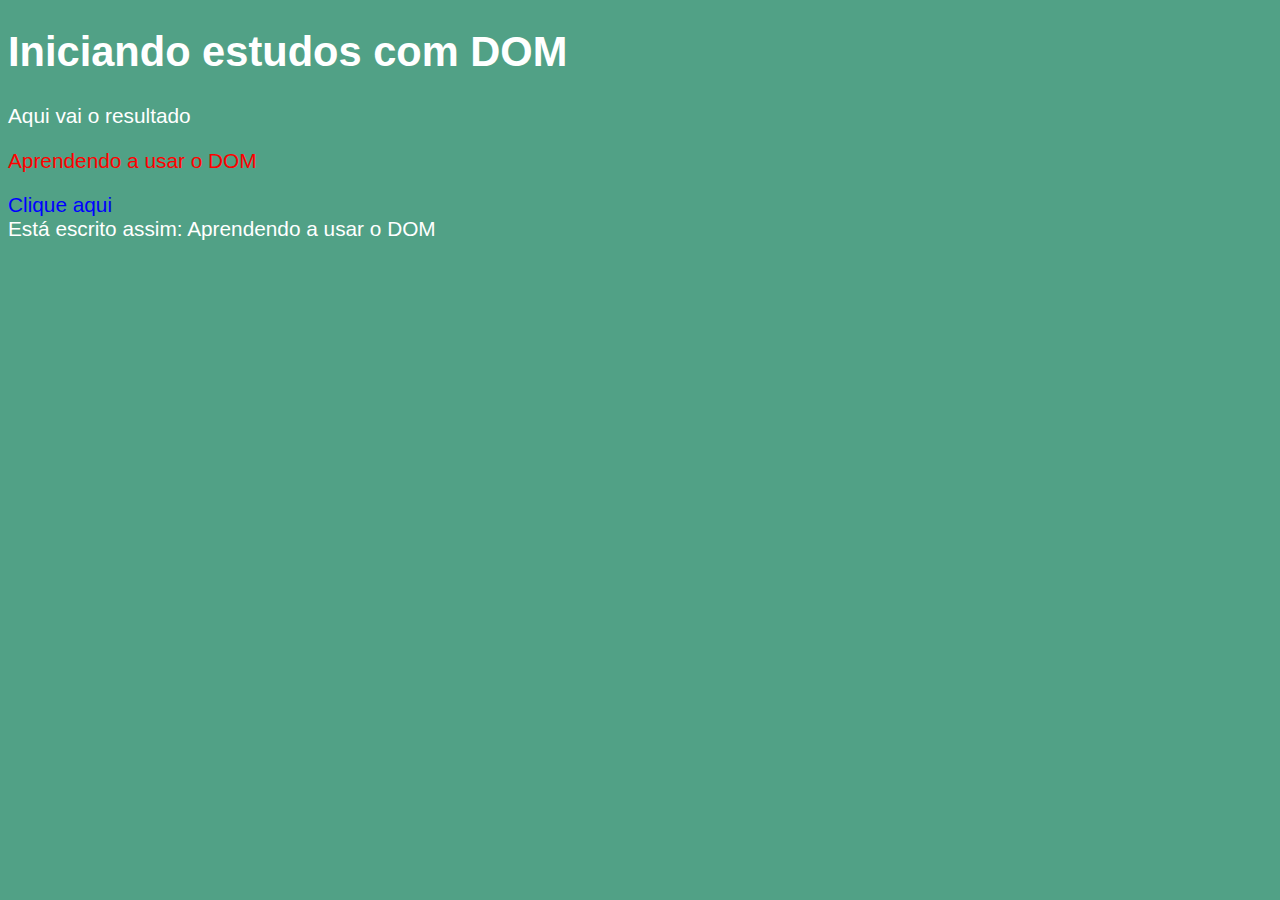
<file: aula09/index.html>
<!DOCTYPE html>
<html lang="pt-BR">
<head>
    <meta charset="UTF-8">
    <meta http-equiv="X-UA-Compatible" content="IE=edge">
    <meta name="viewport" content="width=device-width, initial-scale=1.0">
    <title>Primeiros passos com DOM</title>

    <style>
        body {
            background-color: rgba(8, 122, 84, 0.705);
            color: white;
            font: normal 1.3em Arial;
        }

    </style>

</head>
<body>
    
    <h1>Iniciando estudos com <strong>DOM</strong></h1>
    
    <p>Aqui vai o resultado</p>

    <p>Aprendendo a usar o DOM</p>

    <div id="mnsg">Clique aqui</div>

    <script>
        var p1 = window.document.getElementsByTagName("p")[1]
        window.document.write('Está escrito assim: ' + p1.innerHTML)
        p1.style.color = 'red'

        /* por id
        var d = window.document.getElementById("mnsg")
        d.style.background = 'green'
        d.innerText = 'Estou aguardando...'
        */

        var d = document.querySelector('div#mnsg')
        d.style.color = "blue"


    </script>

</body>
</html>
</file>
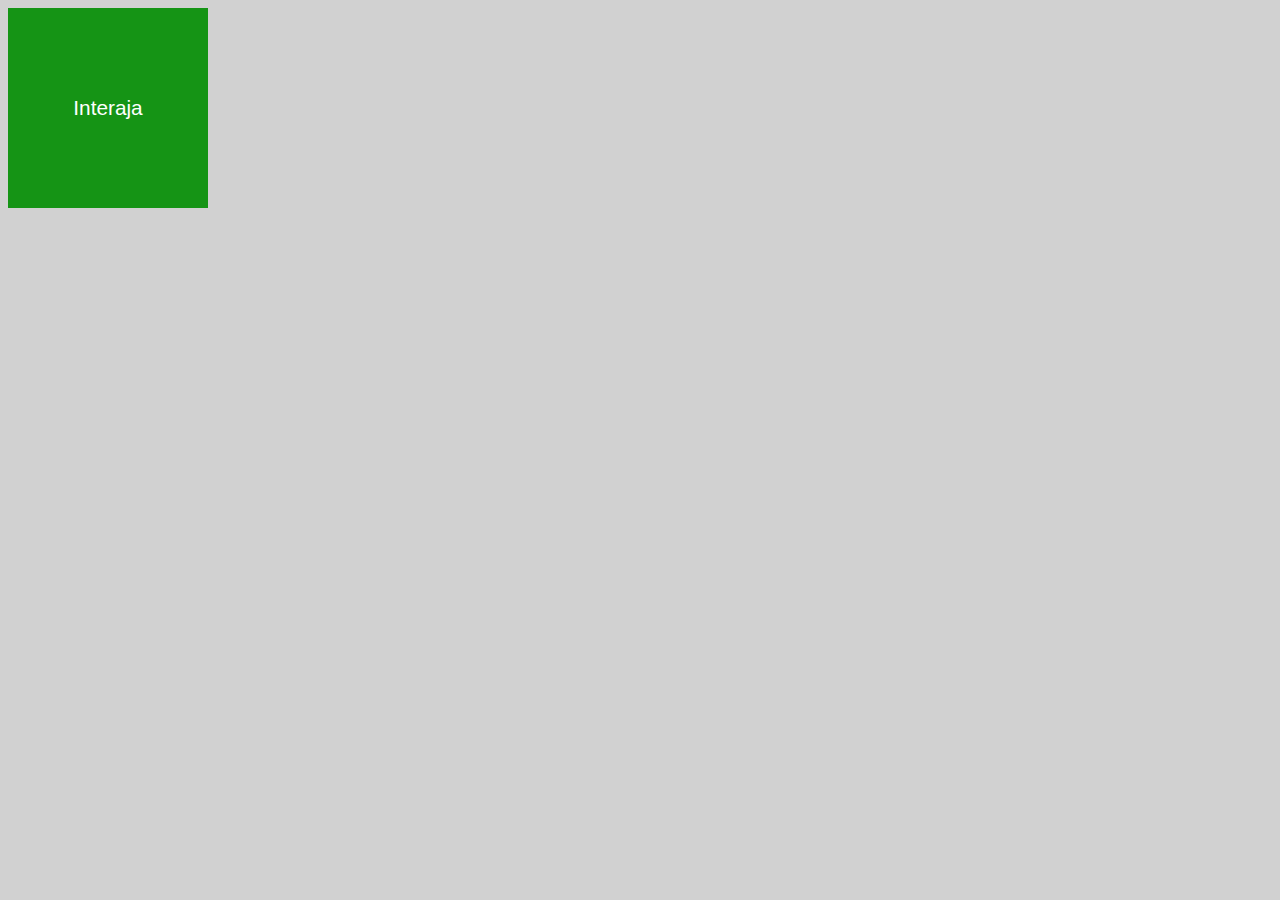
<file: aula10/index.html>
<!DOCTYPE html>
<html lang="pt-BR">
<head>
    <meta charset="UTF-8">
    <meta http-equiv="X-UA-Compatible" content="IE=edge">
    <meta name="viewport" content="width=device-width, initial-scale=1.0">
    <title>Eventos DOM</title>

    <style>
        body {
            background-color: rgb(209, 209, 209);
        }
        div#area {
            font: normal 1.3em arial;
            background: rgba(5, 143, 5, 0.925);
            color: white;
            width: 200px;
            height: 200px;
            line-height: 200px;
            text-align: center;
        }
    </style>
</head>
<body>
    
    <div id="area">
        Interaja
    </div>

    <script>
        var a = window.document.getElementById('area')

        a.addEventListener('click', clicar)
        a.addEventListener('mouseenter', entrou)
        a.addEventListener('mouseout', saiu)
        
        function clicar() {
            a.innerText = 'Clicou!'
            a.style.background = 'blue'
        }

        function entrou() {
            a.innerText = 'Entrou'
        }

        function saiu() {
            a.innerText = 'Saiu'
            a.style.background = 'rgba(5, 143, 5, 0.925)'
        }
    </script>
</body>
</html>
</file>
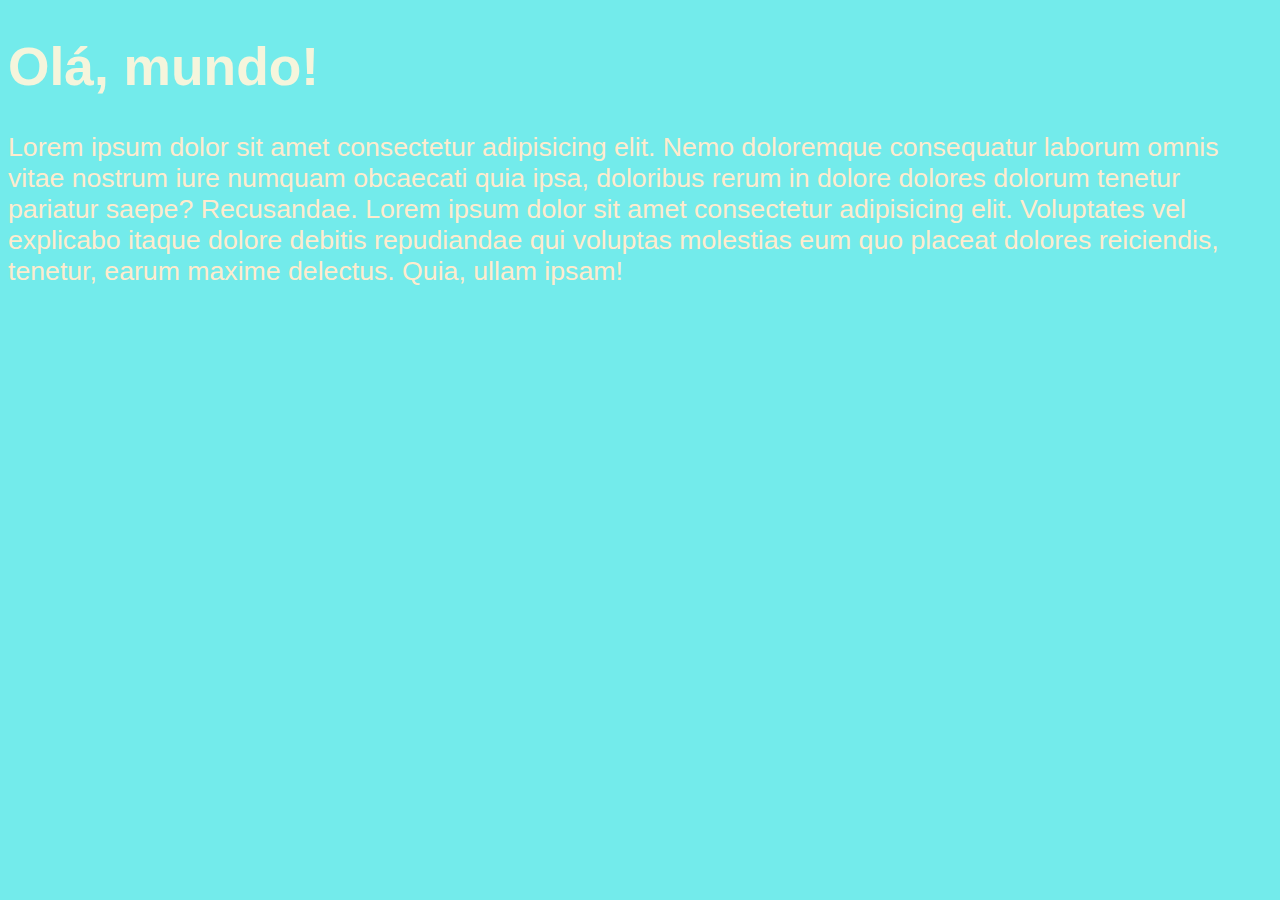
<file: aula04/ex001.html>
<!DOCTYPE html>
<html lang="pt-br">
<head>
    <meta charset="UTF-8">
    <meta http-equiv="X-UA-Compatible" content="IE=edge">
    <meta name="viewport" content="width=device-width, initial-scale=1.0">
    <title>First</title>
    <style>
        body {
            background-color: rgb(115, 235, 235);
            font: normal 20pt Arial}
        h1 {
            color: beige;
        }
        p {
            color: blanchedalmond;
        }

    </style>
</head>
<body>
    <h1>Olá, mundo!</h1>
    <p>Lorem ipsum dolor sit amet consectetur adipisicing elit. Nemo doloremque consequatur laborum omnis vitae nostrum iure numquam obcaecati quia ipsa, doloribus rerum in dolore dolores dolorum tenetur pariatur saepe? Recusandae. Lorem ipsum dolor sit amet consectetur adipisicing elit. Voluptates vel explicabo itaque dolore debitis repudiandae qui voluptas molestias eum quo placeat dolores reiciendis, tenetur, earum maxime delectus. Quia, ullam ipsam!</p>
    <script>
     /* comentario */
     window.alert("Olá, mundo!");
     window.confirm('esta gostando de js?')
     window.prompt('Qual é seu nome?')
     //cometário com outros símbolos
     
    </script>

</body>
</html>
</file>
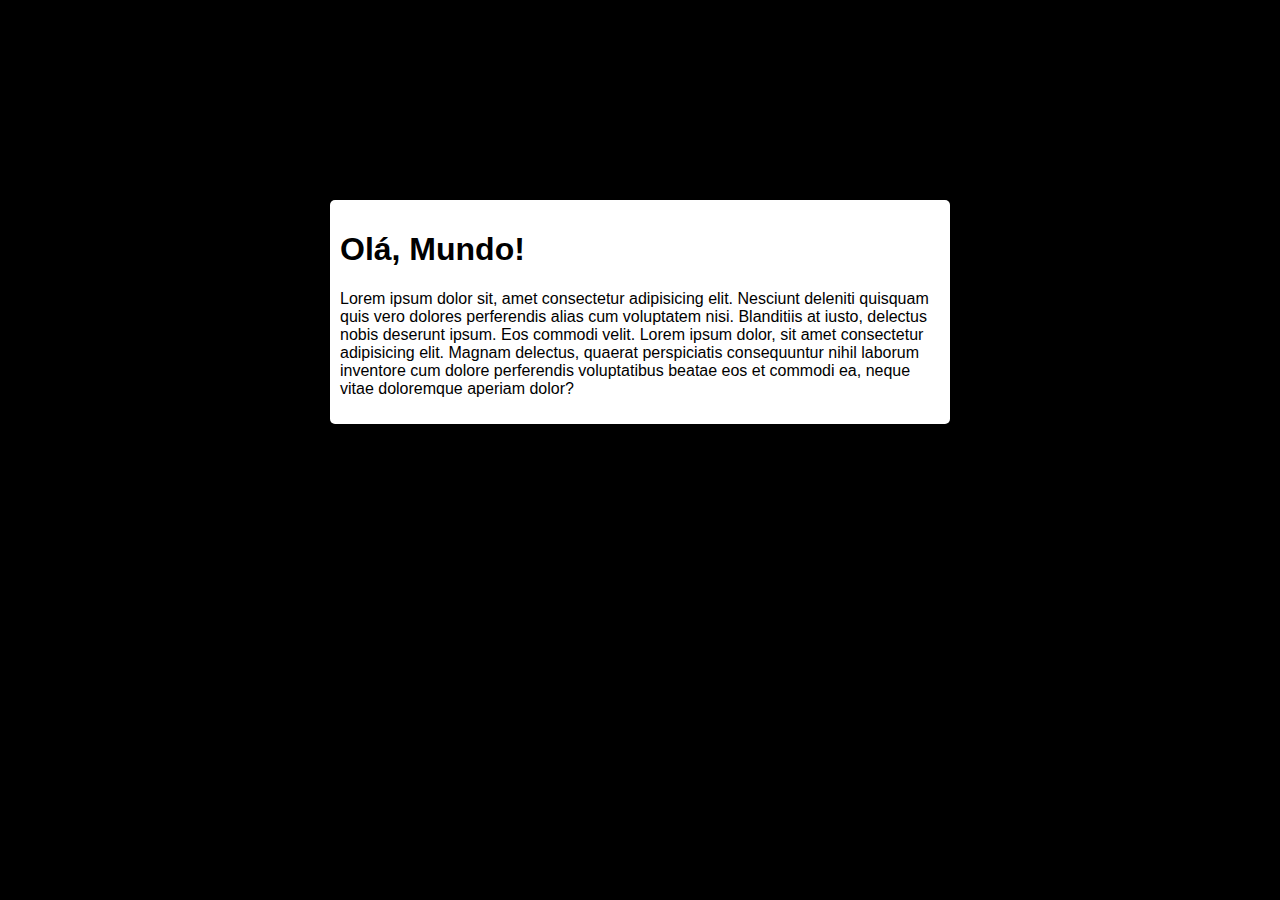
<file: aula04/primeiro.html>
<!DOCTYPE html>
<html lang="en">
<head>
    <meta charset="UTF-8">
    <meta http-equiv="X-UA-Compatible" content="IE=edge">
    <meta name="viewport" content="width=device-width, initial-scale=1.0">
    <title>Primeiro Programa</title>
    <style>

     body {
            background-color: black;
        }

    main{ 
        font-family: Arial, Helvetica, sans-serif;
        width: 600px;
        background-color: white;
        border-radius: 5px;
        padding: 10px;
        margin: auto;
        margin-top: 200px;
    }


    </style>
</head>
<body>

    <main>
        <h1>Olá, Mundo!</h1>
        <p>Lorem ipsum dolor sit, amet consectetur adipisicing elit. Nesciunt deleniti quisquam quis vero dolores perferendis alias cum voluptatem nisi. Blanditiis at iusto, delectus nobis deserunt ipsum. Eos commodi velit. Lorem ipsum dolor, sit amet consectetur adipisicing elit. Magnam delectus, quaerat perspiciatis consequuntur nihil laborum inventore cum dolore perferendis voluptatibus beatae eos et commodi ea, neque vitae doloremque aperiam dolor?</p>
    </main>


    <script>

        alert('Minha segunda mensagem')
        confirm('Gostou da minha primeira página 2.0? Se sim diz ok')
        prompt('Qual teu nome?')
        //melhor forma de fazer comentário

        /* te odeio */
    </script>



    
</body>
</html>
</file>
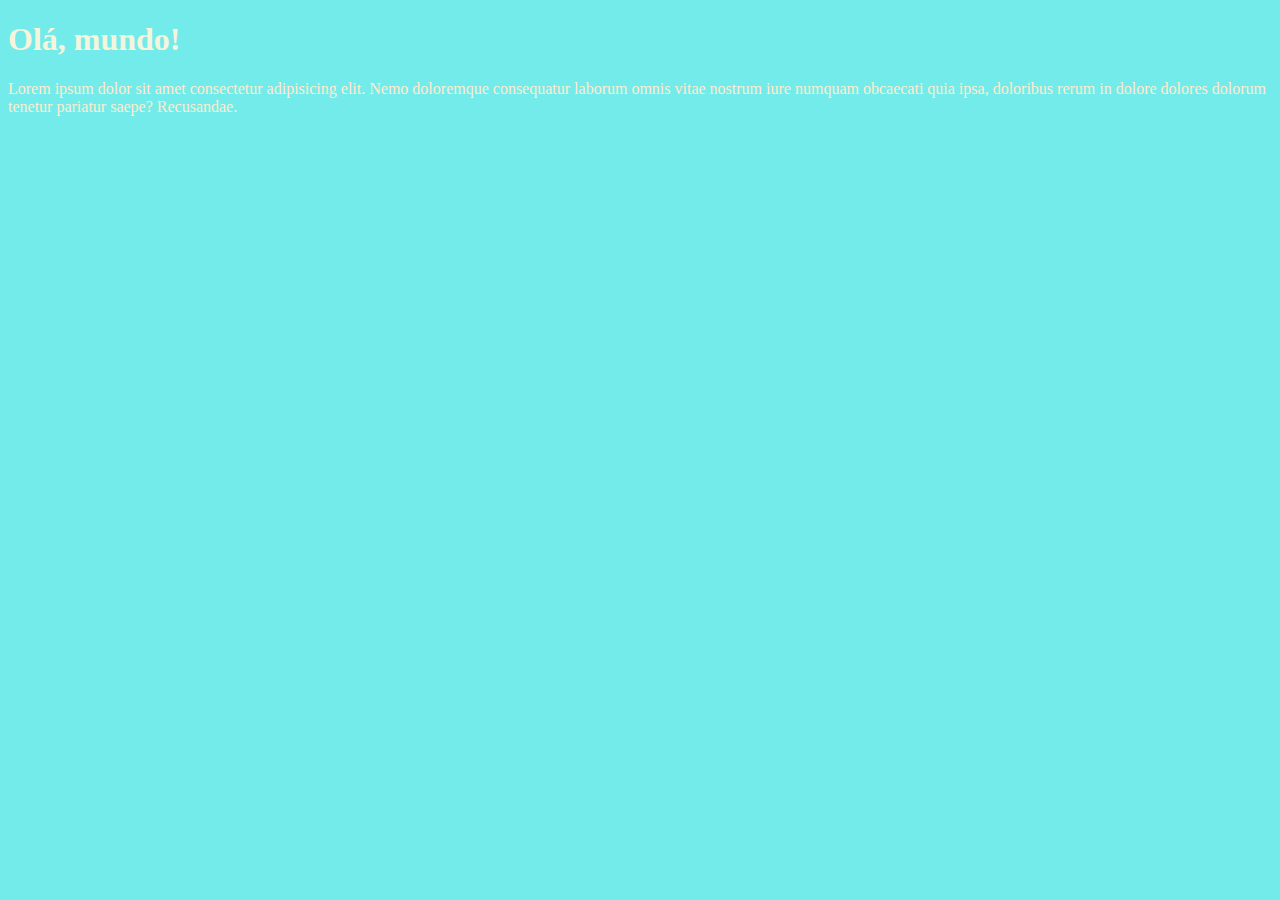
<file: aula06/ex002.html>
<!DOCTYPE html>
<html lang="pt-br">
<head>
    <meta charset="UTF-8">
    <meta http-equiv="X-UA-Compatible" content="IE=edge">
    <meta name="viewport" content="width=device-width, initial-scale=1.0">
    <title>Segundo</title>
    <style>
        body {
            background-color: rgb(115, 235, 235);}
        h1 {
            color: beige;
        }
        p {
            color: blanchedalmond;
        }

    </style>
</head>
<body>
    <h1>Olá, mundo!</h1>
    <p>Lorem ipsum dolor sit amet consectetur adipisicing elit. Nemo doloremque consequatur laborum omnis vitae nostrum iure numquam obcaecati quia ipsa, doloribus rerum in dolore dolores dolorum tenetur pariatur saepe? Recusandae.</p>
    <script>
     /* comentario */
      var nome = window.prompt('Qual é seu nome?')
     window.alert("É um grande prazer te conhecer, " + nome); //concatenaçao 10:34
     window.confirm('esta gostando de js?')
     //entao opa
    
    </script>

</body>
</html>
</file>
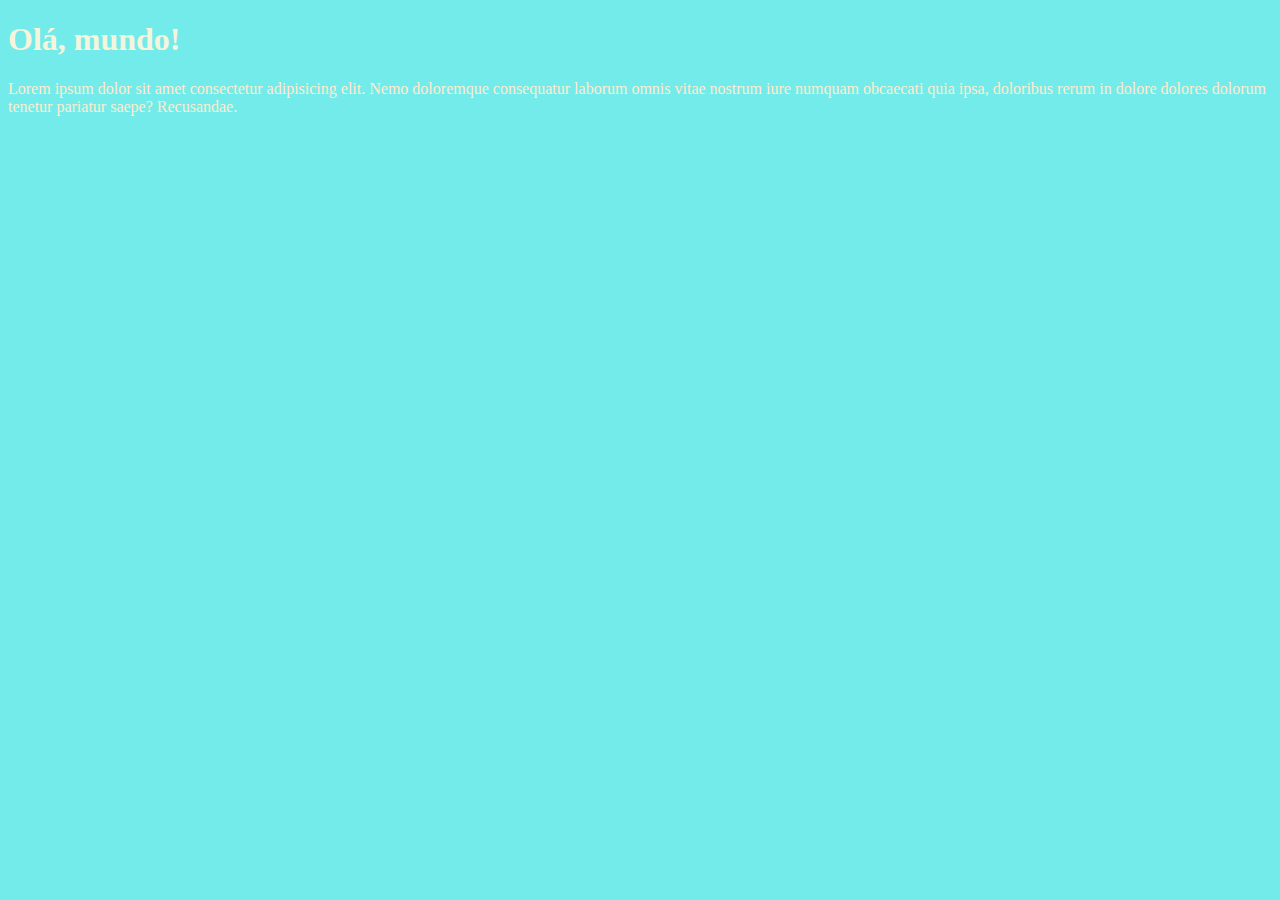
<file: aula06/ex003.html>
<!DOCTYPE html>
<html lang="pt-br">
<head>
    <meta charset="UTF-8">
    <meta http-equiv="X-UA-Compatible" content="IE=edge">
    <meta name="viewport" content="width=device-width, initial-scale=1.0">
    <title>Segundo</title>
    <style>
        body {
            background-color: rgb(115, 235, 235);}
        h1 {
            color: beige;
        }
        p {
            color: blanchedalmond;
        }

    </style>
</head>
<body>
    <h1>Olá, mundo!</h1>
    <p>Lorem ipsum dolor sit amet consectetur adipisicing elit. Nemo doloremque consequatur laborum omnis vitae nostrum iure numquam obcaecati quia ipsa, doloribus rerum in dolore dolores dolorum tenetur pariatur saepe? Recusandae.</p>
    <script>
      var n1 = Number(window.prompt('Digite um número'))
      var n2 = Number(window.prompt('Digite outro número'))
      var r = n1 + n2 //+ efeito de concatenação ou adição
      window.alert('A soma dos valores é ' + r) 
      // number + number = adição
      // string + string = concatenação
    </script>

</body>
</html>
</file>
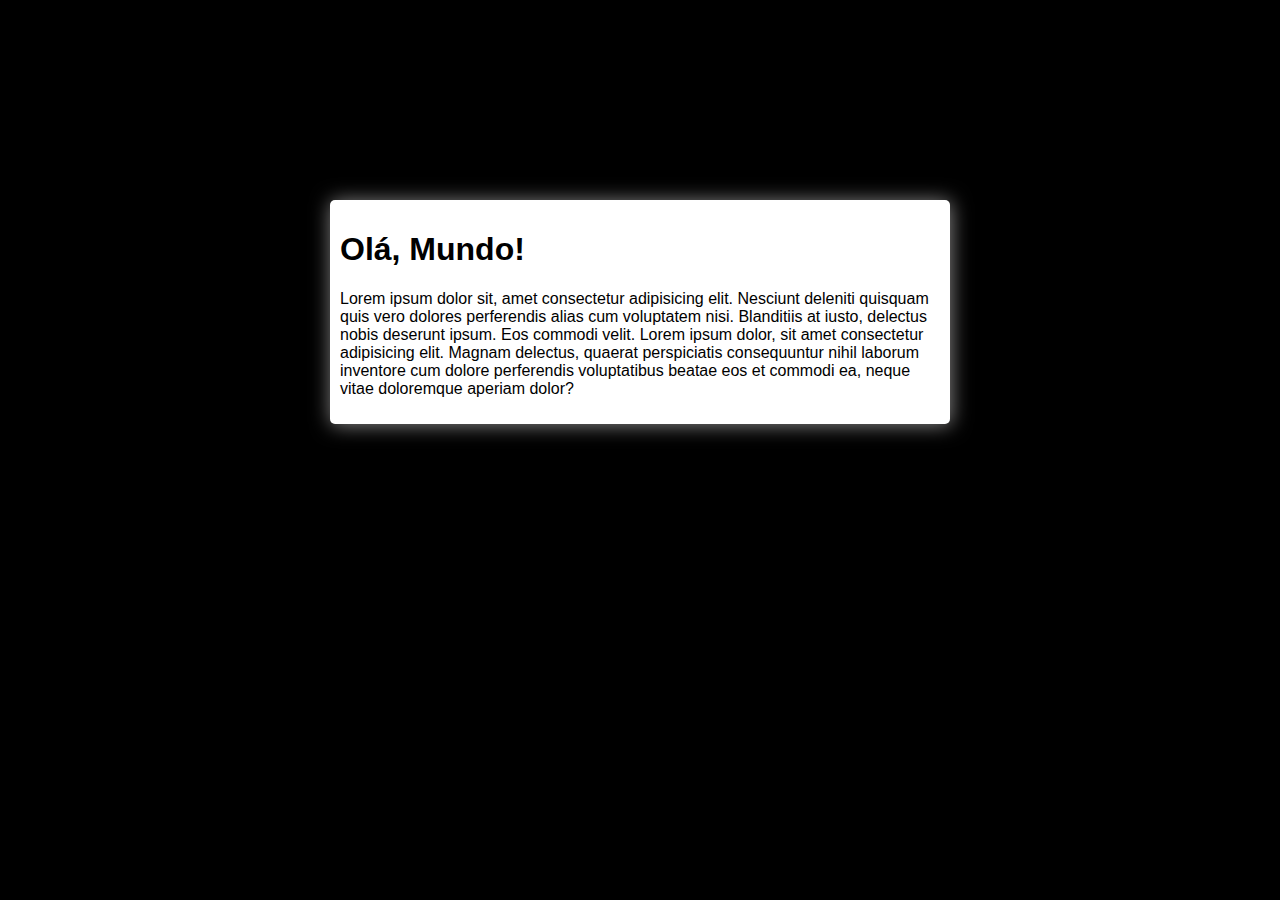
<file: aula06/segundo.html>
<!DOCTYPE html>
<html lang="en">
<head>
    <meta charset="UTF-8">
    <meta http-equiv="X-UA-Compatible" content="IE=edge">
    <meta name="viewport" content="width=device-width, initial-scale=1.0">
    <title>Primeiro Programa</title>
    <style>

     body {
            background-color: black;
        }

    main{ 
        font-family: Arial, Helvetica, sans-serif;
        width: 600px;
        background-color: white;
        border-radius: 5px;
        padding: 10px;
        margin: auto;
        margin-top: 200px;
        box-shadow: 1px 1px 20px 0px rgb(194 193 193 / 71%);
    }


    </style>
</head>
<body>

    <main>
        <h1>Olá, Mundo!</h1>
        <p>Lorem ipsum dolor sit, amet consectetur adipisicing elit. Nesciunt deleniti quisquam quis vero dolores perferendis alias cum voluptatem nisi. Blanditiis at iusto, delectus nobis deserunt ipsum. Eos commodi velit. Lorem ipsum dolor, sit amet consectetur adipisicing elit. Magnam delectus, quaerat perspiciatis consequuntur nihil laborum inventore cum dolore perferendis voluptatibus beatae eos et commodi ea, neque vitae doloremque aperiam dolor?</p>
    </main>


    <script>

        var nome = prompt('Qual teu nome chefia?')

        alert('Seja bem vindo ' + nome) //concatenação é oque o sinal de + faz

        
    </script>



    
</body>
</html>
</file>
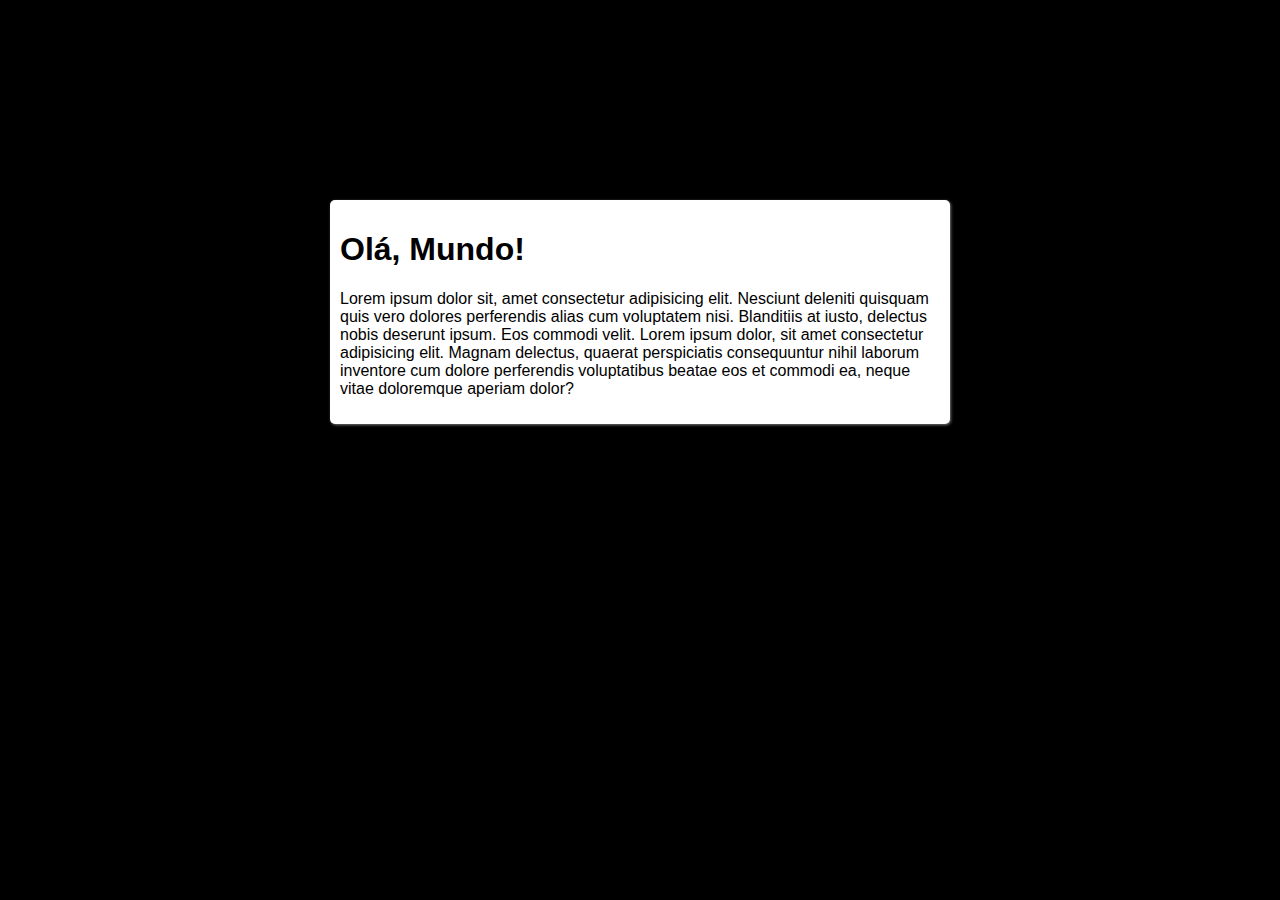
<file: aula06/terceiro.html>
<!DOCTYPE html>
<html lang="en">
<head>
    <meta charset="UTF-8">
    <meta http-equiv="X-UA-Compatible" content="IE=edge">
    <meta name="viewport" content="width=device-width, initial-scale=1.0">
    <title>Primeiro Programa</title>
    <style>

     body {
            background-color: black;
        }

    main{ 
        font-family: Arial, Helvetica, sans-serif;
        width: 600px;
        background-color: white;
        border-radius: 5px;
        padding: 10px;
        margin: auto;
        margin-top: 200px;
        box-shadow: 1px 1px 3px rgba(168, 166, 166, 0.712);
    }


    </style>
</head>
<body>

    <main>
        <h1>Olá, Mundo!</h1>
        <p>Lorem ipsum dolor sit, amet consectetur adipisicing elit. Nesciunt deleniti quisquam quis vero dolores perferendis alias cum voluptatem nisi. Blanditiis at iusto, delectus nobis deserunt ipsum. Eos commodi velit. Lorem ipsum dolor, sit amet consectetur adipisicing elit. Magnam delectus, quaerat perspiciatis consequuntur nihil laborum inventore cum dolore perferendis voluptatibus beatae eos et commodi ea, neque vitae doloremque aperiam dolor?</p>
    </main>


    <script>

        var n1 = Number(prompt('Diga me um número '))

        var n2 = Number(prompt('Diga me outro'))
        
        var r = n1 + n2

        alert(`A soma dos números ${n1} e ${n2} é ${r}`)
       
    </script>




</html>
</file>
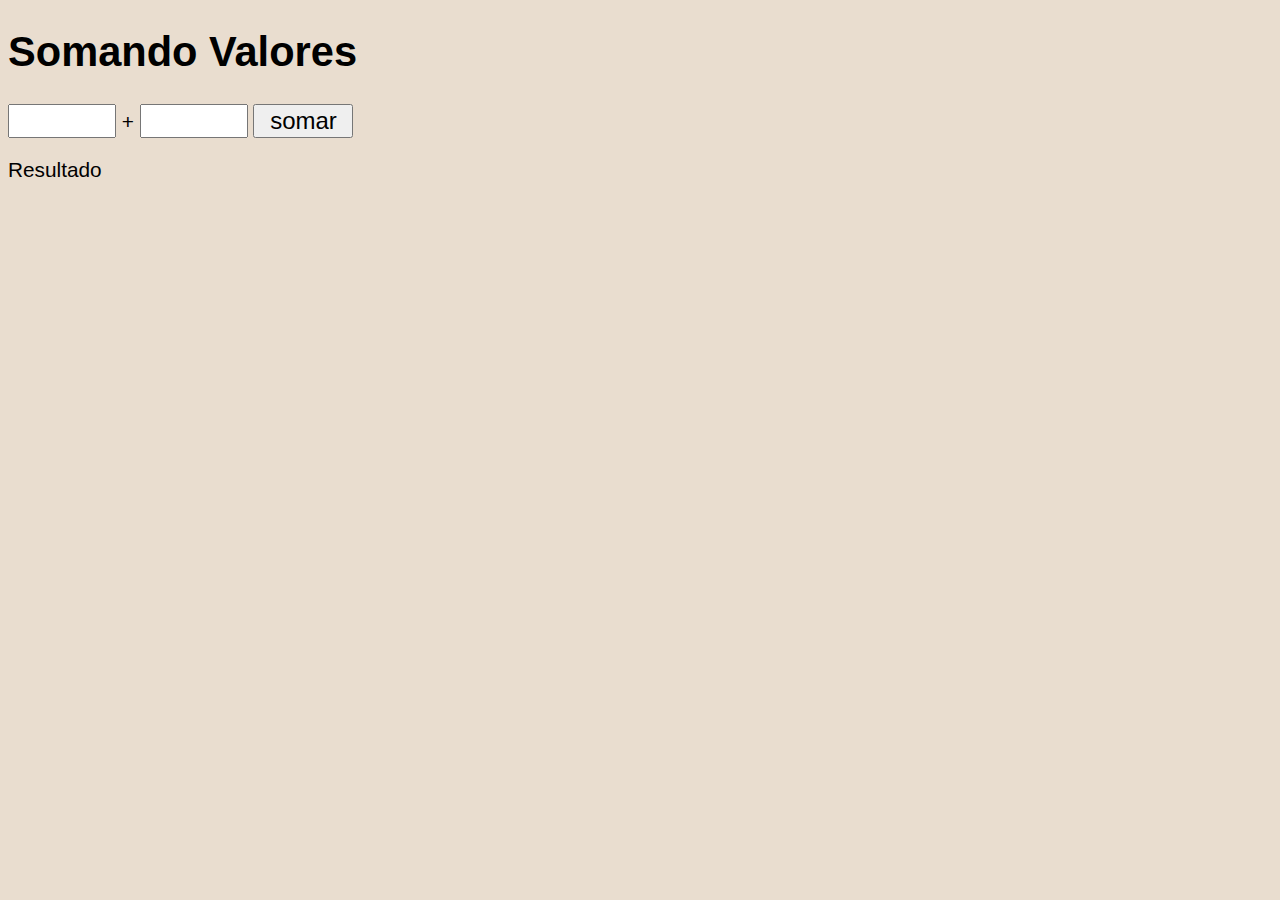
<file: aula10/ex007.html>
<!DOCTYPE html>
<html lang="pt-BR">
<head>
    <meta charset="UTF-8">
    <meta http-equiv="X-UA-Compatible" content="IE=edge">
    <meta name="viewport" content="width=device-width, initial-scale=1.0">
    <title>Somando Números</title>

    <style>
        body {
            background-color: rgba(230, 216, 199, 0.863);
            font: normal 1.3em arial;
        }

        div#res {
            margin-top: 20px;
        }

        input {
            font: normal 18pt arial;
            width: 100px;
        }

       
    </style>
</head>
<body>
    
    <h1>Somando Valores</h1>

    <input type="number" name="txtn1" id="txtn1"> +
    <input type="number" name="txtn2" id="txtn2">
    <input type="button" value="somar" onclick="somar()">
    
    <div id="res"> Resultado </div>

    <script>

       

        function somar() {
            var tn1 = window.document.getElementById('txtn1')
            var tn2 = window.document.querySelector('input#txtn2')
            var res = document.querySelector('div#res')
            var n1 = Number(tn1.value)
            var n2 = Number(tn2.value)
            var s = n1 + n2
            res.innerHTML = `A soma entre ${n1} e ${n2}  é de <strong>${s}</strong>`
        }
    </script>
</body>
</html>
</file>
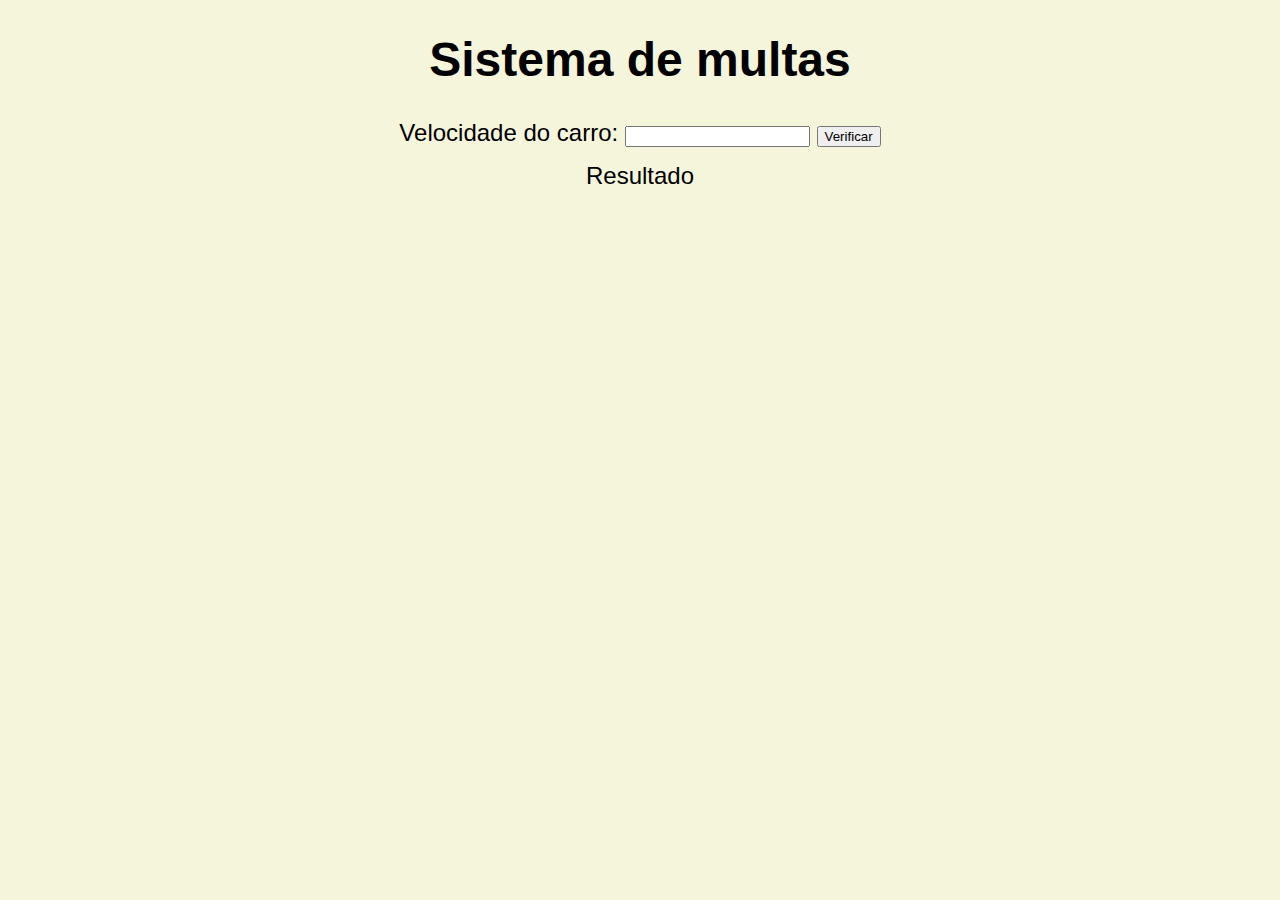
<file: aula11/ex0010.html>
<!DOCTYPE html>
<html lang="pt-BR">
<head>
    <meta charset="UTF-8">
    <meta http-equiv="X-UA-Compatible" content="IE=edge">
    <meta name="viewport" content="width=device-width, initial-scale=1.0">
    <title>Sistema de multas</title>
    <style>
        body {
            font: normal 1.5em arial;
            background-color: beige;
            text-align: center;
        }
        
        div#res {
            margin-top: 15px;
        }

    </style>
</head>
<body>
    
    <h1>Sistema de multas</h1>
    Velocidade do carro: <input type="number" name="txtvel" id="txtvel">
    <input type="button" value="Verificar" onclick="calcular()">
    <div id="res">Resultado</div>
    

<script>

function calcular() {
    var txtv = document.querySelector('input#txtvel')
    var res = document.querySelector('div#res')
    var vel = Number(txtv.value)
    res.innerHTML = `<p>Sua velociade atual é de <strong>${vel} Km/h</strong></p>`
    res.style.color = "green"
    if (vel > 60 ) {
    res.innerHTML = `<p>Você está <strong>MULTADO</strong> por excesso de velocidade.</p>`
    res.style.color = 'red'
    }
    
    

 }

</script>

</body>
</html>
</file>
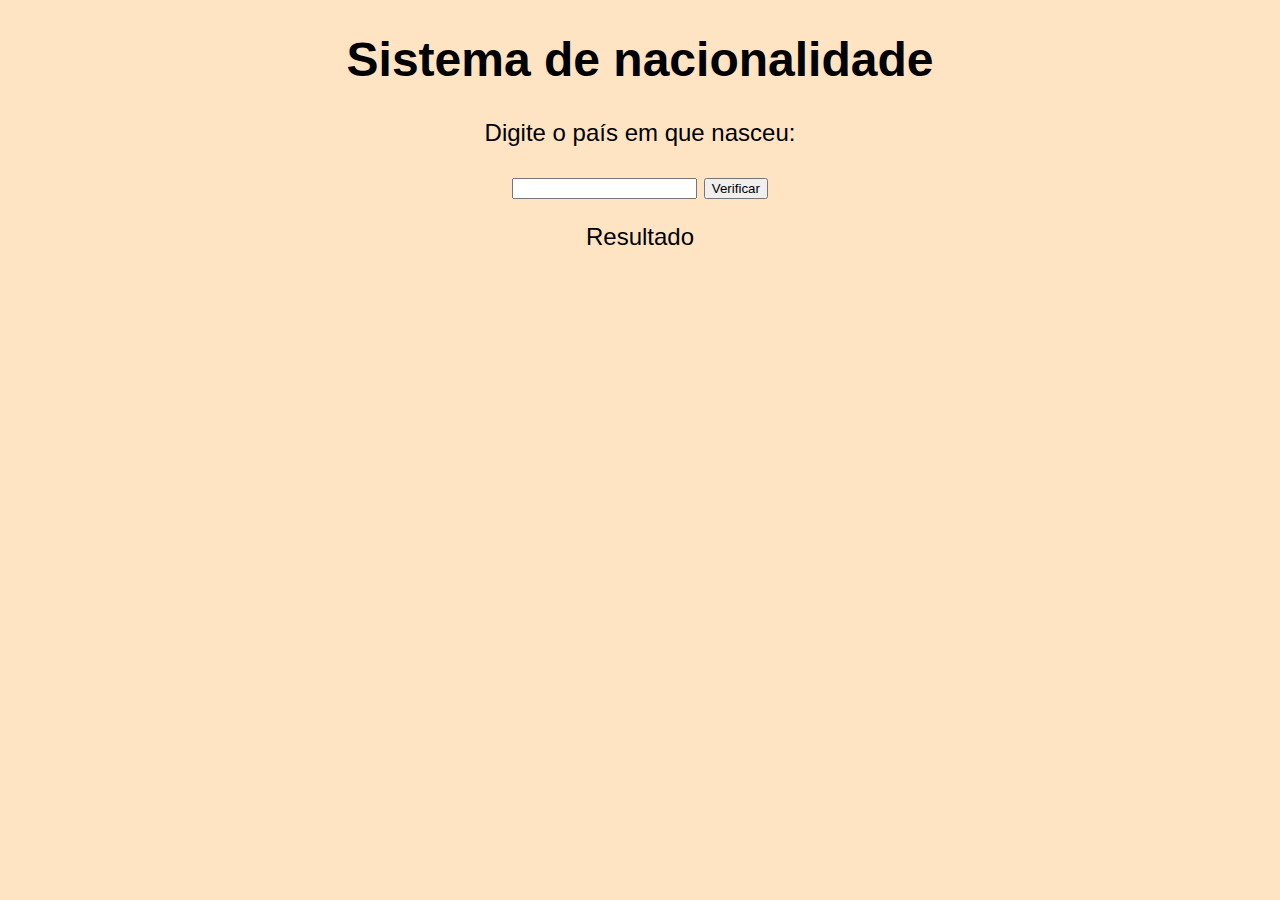
<file: aula11/ex009.html>
<!DOCTYPE html>
<html lang="pt-BR">
<head>
    <meta charset="UTF-8">
    <meta http-equiv="X-UA-Compatible" content="IE=edge">
    <meta name="viewport" content="width=device-width, initial-scale=1.0">
    <title>Sistema de nacionalidade</title>
    <style>
        body {
            background-color: bisque;
            font: normal 1.5em arial;
            text-align: center;
        }

        div#res {
            margin-top: 15px;
        }

    </style>
</head>
<body>

    <h1>Sistema de nacionalidade</h1>

    <p>Digite o país em que nasceu: </p><input type="text" name="txtn" id="txtn" onclick="clicou()">
    <input type="button" value="Verificar">
    <div id="res"><p>Resultado</p></div>

    <script>
        function verificar() {
            var txt = document.querySelector('input#txtn')
            var res = document.querySelector('div#res')
            var país = txt.value

            if (país != 'Brasil') {
                res.innerHTML = `Você é estrangeiro.`
            } else {
                res.innerHTML = `Você é Brasileiro`
            }
        }

    </script>
    
</body>
</html>
</file>
